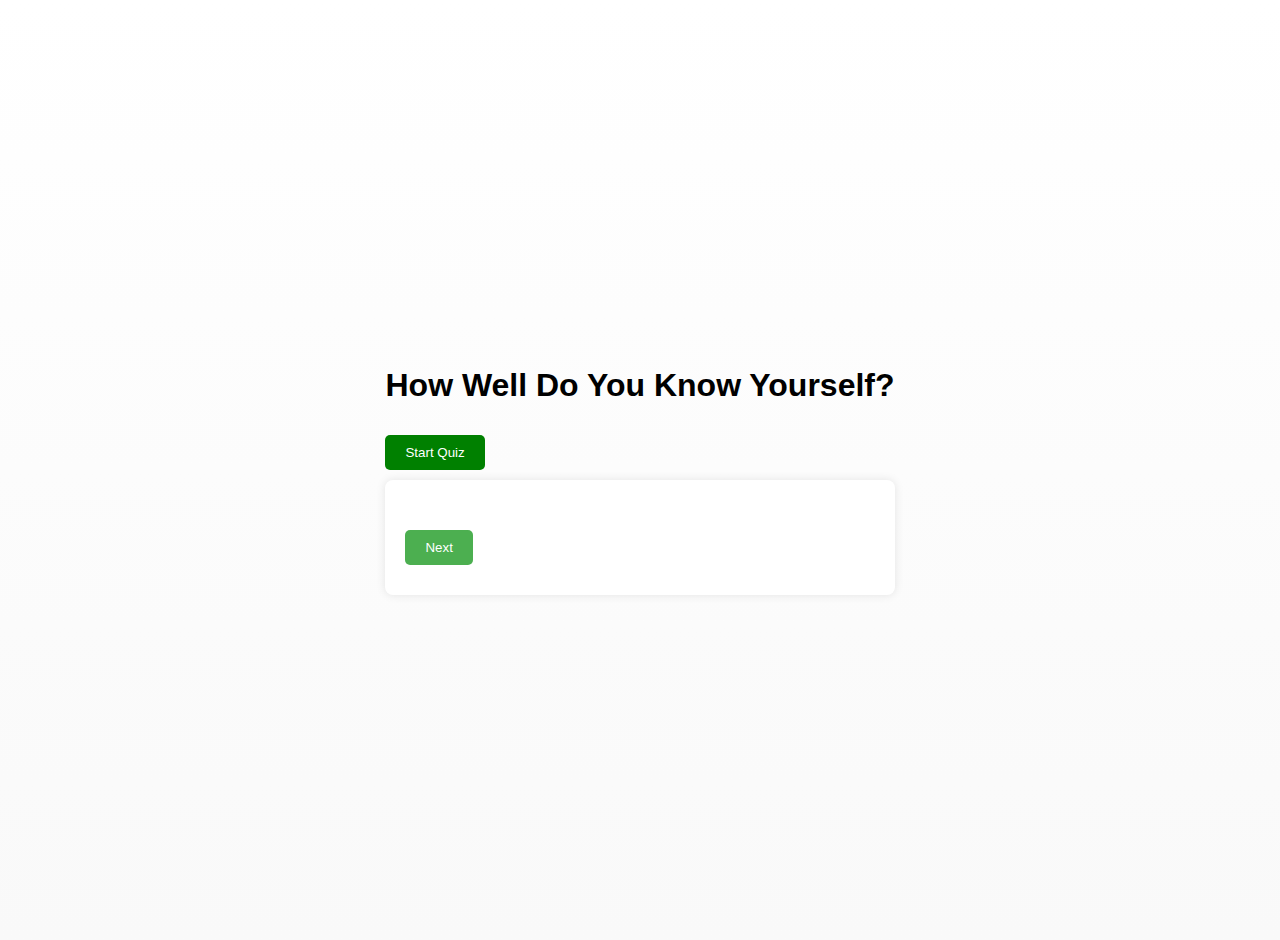
<file: index.html>
<!DOCTYPE html>
<html lang="en">
<head>
    <meta charset="UTF-8">
    <meta name="viewport" content="width=device-width, initial-scale=1.0">
    <title>Quiz and Carousel</title>
    <link rel="stylesheet" href="style2.css">
</head>
<body>
    <div id="quiz1-container">
        <h1>How Well Do You Know Yourself?</h1>
        <button id="start-btn">Start Quiz</button>

        <div id="quiz-container">
            <form id="quiz-form">
                <div class="question" id="question-container">
                    <!-- Questions will be dynamically inserted here -->
                </div>
                <button type="button" id="next-btn">Next</button>
            </form>
        </div>

        <div id="results-container">
            <table id="results-table">
                <thead>
                    <tr>
                        <th>Question</th>
                        <th>Answer</th>
                    </tr>
                </thead>
                <tbody>
                    <!-- Results will be inserted here -->
                </tbody>
            </table>
            <button id="continue-btn" style="display: none;">Continue to Second Quiz</button>
        </div>
    </div>

    <div id="quiz2-container" style="display: none;">
        <!-- <h1>Second Quiz</h1>
        <button id="start-quiz2-btn">Start Second Quiz</button> -->

        <div id="quiz2-content">
            <!-- Content for the second quiz will go here -->
            <div class="quiz-container">
                <!-- Intro Section -->
                <div id="intro">
                    <h1>How well do you know your boyfriend?</h1>
                    <button id="startQuiz">Start Quiz</button>
                </div>
        
                <!-- Quiz Section -->
                <div id="quiz" class="hidden">
                    <div class="timer" id="timer">Time: 00:00:00</div>
        
                    <!-- Question 1 -->
                    <div class="question" id="question1">
                        <h2>1. If he could have any superpower, what would it be?</h2>
                        <label><input type="radio" name="q1" value="Invisibility"> Invisibility</label>
                        <label><input type="radio" name="q1" value="Flying"> Flying</label>
                        <label><input type="radio" name="q1" value="Super Strength"> Super Strength</label>
                        <label><input type="radio" name="q1" value="Teleportation"> Teleportation</label>
                        <button onclick="nextQuestion()">Next</button>
                    </div>
        
                    <!-- Question 2 -->
                    <div class="question hidden" id="question2">
                        <h2>2. What is the team he likes most?</h2>
                        <div class="options">
                            <label>
                                <input type="radio" name="q2" value="Chelsea">
                                <img src="chelsea.png" alt="Chelsea">
                                Chelsea
                            </label>
                            <label>
                                <input type="radio" name="q2" value="ManU">
                                <img src="ManU.png" alt="ManU">
                                Manchester United
                            </label>
                            <label>
                                <input type="radio" name="q2" value="ManC">
                                <img src="ManC.png" alt="ManC">
                                Manchester City
                            </label>
                            <label>
                                <input type="radio" name="q2" value="Liv">
                                <img src="Liv.png" alt="Liv">
                                Liverpool
                            </label>
                        </div>
                        <button onclick="nextQuestion()">Next</button>
                    </div>
                    <!-- Question 3 -->
                    <div class="question hidden" id="question3">
                        <h2>3. What’s the most ridiculous fashion trend he’s ever tried?</h2>
                        <label><input type="radio" name="q3" value="Crocs"> Crocs</label>
                        <label><input type="radio" name="q3" value="Neon Colors"> Neon Colors</label>
                        <label><input type="radio" name="q3" value="Skinny Jeans"> Skinny Jeans</label>
                        <label><input type="radio" name="q3" value="Fanny Packs"> Fanny Packs</label>
                        <button onclick="nextQuestion()">Next</button>
                    </div>
        
                    <!-- Question 4 -->
                    <div class="question hidden" id="question4">
                        <h2>4. If he were an animal, what animal would he be and why?</h2>
                        <div class="options">
                            <label>
                                <input type="radio" name="q4" value="Lion">
                                <img src="lion.png" alt="Lion">
                                Lion
                            </label>
                            <label>
                                <input type="radio" name="q4" value="Elephant">
                                <img src="elephant.png" alt="Elephant">
                                Elephant
                            </label>
                            <label>
                                <input type="radio" name="q4" value="Dolphin">
                                <img src="dolphin.png" alt="Dolphin">
                                Dolphin
                            </label>
                            <label>
                                <input type="radio" name="q4" value="Eagle">
                                <img src="eagle.png" alt="Eagle">
                                Eagle
                            </label>
                        </div>
                        <button onclick="nextQuestion()">Next</button>
                    </div>
        
                    <!-- Question 5 -->
                    <div class="question hidden" id="question5">
                        <h2>5. What’s his guilty pleasure TV show or movie?</h2>
                        <label><input type="checkbox" name="q5" value="Friends"> Friends</label>
                        <label><input type="checkbox" name="q5" value="The Big Bang Theory"> The Big Bang Theory</label>
                        <label><input type="checkbox" name="q5" value="Breaking Bad"> Breaking Bad</label>
                        <label><input type="checkbox" name="q5" value="Monk"> Monk</label>
                        <button onclick="nextQuestion()">Next</button>
                    </div>
        
                    <!-- Question 6 -->
                    <div class="question hidden" id="question6">
                        <h2>6. What’s the most bizarre thing he’s ever eaten?</h2>
                        <label><input type="checkbox" name="q6" value="Rats"> Rats</label>
                        <label><input type="checkbox" name="q6" value="Spinach"> Spinach</label>
                        <label><input type="checkbox" name="q6" value="Oyster"> Oyster</label>
                        <label><input type="checkbox" name="q6" value="octopus"> octopus</label>
                        <button onclick="nextQuestion()">Next</button>
                    </div>
        
                    <!-- Question 7 -->
                    <div class="question hidden" id="question7">
                        <h2>7. What’s his favorite board game or video game?</h2>
                        <label><input type="checkbox" name="q7" value="Mario Kart"> Mario Kart</label>
                        <label><input type="checkbox" name="q7" value="Monopoly"> Monopoly</label>
                        <label><input type="checkbox" name="q7" value="Chess"> Chess</label>
                        <label><input type="checkbox" name="q7" value="30 seconds"> 30 seconds</label>
                        <button onclick="nextQuestion()">Next</button>
                    </div>
        
                    <!-- Question 8 -->
                    <div class="question hidden" id="question8">
                        <h2>8. What’s the most adventurous thing he’s ever done?</h2>
                        <label><input type="checkbox" name="q8" value="Jumped windows off a 6 story building"> Jumped windows off a 6 story building</label>
                        <label><input type="checkbox" name="q8" value="Bungee Jumping"> Bungee Jumping</label>
                        <label><input type="checkbox" name="q8" value="Touched a snake"> Touched a snake</label>
                        <label><input type="checkbox" name="q8" value="Mountain Climbing"> Mountain Climbing</label>
                        <button onclick="nextQuestion()">Next</button>
                    </div>
        
                    <!-- Question 9 -->
                    <div class="question hidden" id="question9">
                        <h2>9. If he could live in any area, where would it be?</h2>
                        <input type="text" id="answer9">
                        <button onclick="nextQuestion()">Next</button>
                    </div>
        
                    <!-- Question 10 -->
                    <div class="question hidden" id="question10">
                        <h2>10. What’s the silliest thing that makes him laugh uncontrollably?</h2>
                        <input type="text" id="answer10">
                        <button onclick="finishQuiz()">Finish</button>
                    </div>
                </div>
        
                <!-- Result Section -->
                <div id="result" class="hidden">
                    <h2>Quiz Results</h2>
                    <table>
                        <thead>
                            <tr>
                                <th>Question</th>
                                <th>Your Answer</th>
                                <th>Correct Answer</th>
                            </tr>
                        </thead>
                        <tbody id="resultTable"></tbody>
                    </table>
                </div>
            </div>
        </div>

        <!-- <button  href="casourel.html">Continue to Carousel</button> -->
    </div>

    
    <script src="script.js"></script>
    <script src="script2.js"></script>
</body>
</html>
</file>
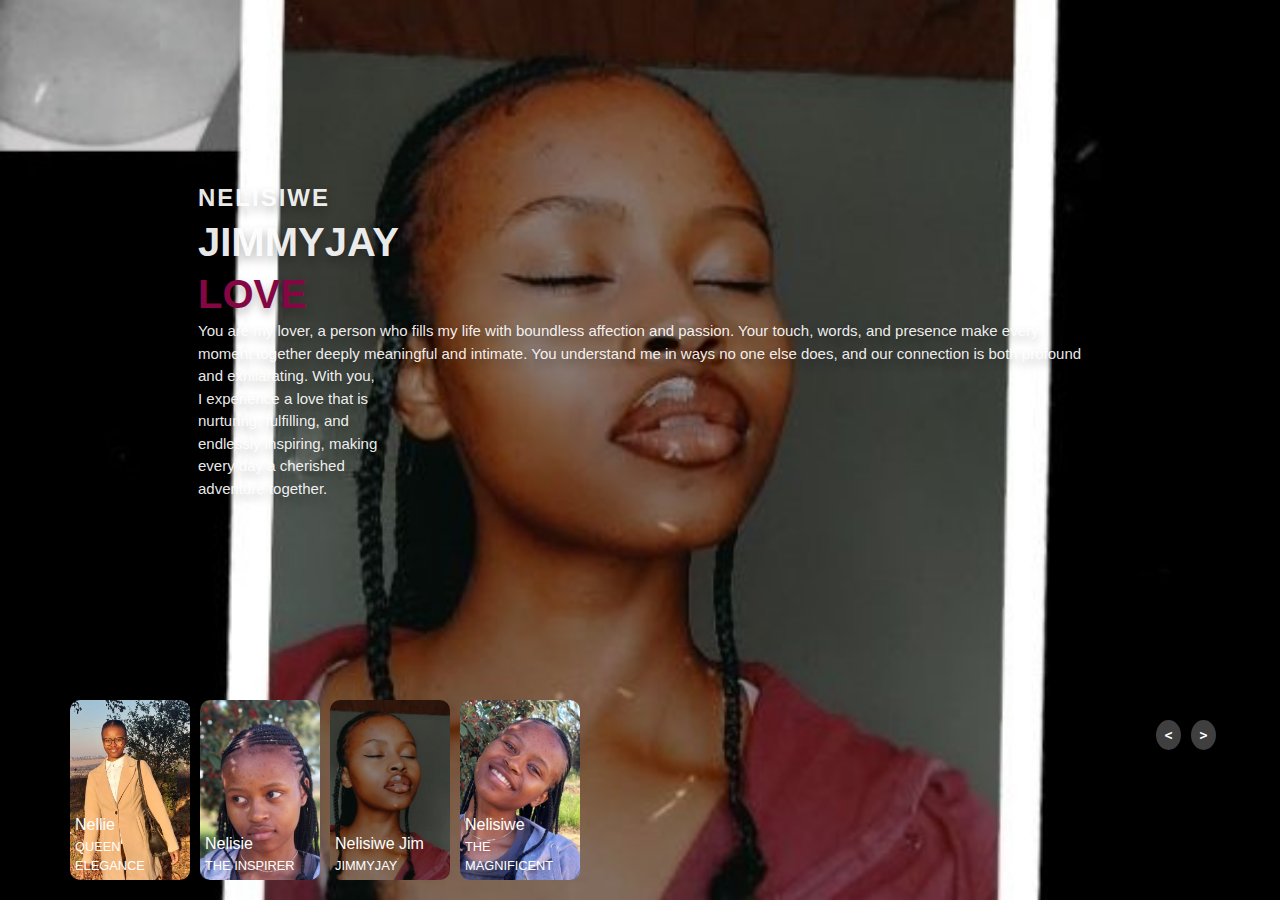
<file: casourel.html>
<!DOCTYPE html>
<html lang="en">
<head>
    <meta charset="UTF-8">
    <meta name="viewport" content="width=device-width, initial-scale=1.0">
    <title>Document</title>
    <link rel="stylesheet" href="casourel.css">
</head>
<body>
    <!-- <header>
        <nav>
            <a href="">Home</a>
            <a href="">Contacts</a>
            <a href="">Info</a>
        </nav>
    </header> -->

    <!-- carousel -->
    <div class="carousel">
        <!-- list item -->
        <div class="list">
            <div class="item">
                <img src="Neli1.jpg">
                <div class="content">
                    <div class="author">NELISIWE THE</div>
                    <div class="title">MAGNIFICENT</div>
                    <div class="topic">RADIENT</div>
                    <div class="des">
                        <!-- lorem 50 -->
                        Your smile is truly radiant, lighting up any room you enter. It’s more than just a smile; it’s a burst of warmth and positivity that brightens everyone’s day. Your presence alone brings a sense of joy and brightness that’s simply contagious and uplifting.
                    </div>
                    <!-- <div class="buttons">
                        <button>SEE MORE</button>
                        <button>SUBSCRIBE</button>
                    </div> -->
                </div>
            </div>
            <div class="item">
                <img src="Nel2.jpg">
                <div class="content">
                    <div class="author"><span>Nellie</span></div>
                    <div class="title">QUEEN</div>
                    <div class="topic">ELEGANCE</div>
                    <div class="des">
                        Your elegance is unmatched, radiating a timeless grace in everything you does. Whether it’s your poised demeanor or the way you carry herself, you embody sophistication. Your refined taste and effortless style leaves a lasting impression, making you to truly stand out with class and dignity.
                    </div>
                    <!-- <div class="buttons">
                        <button>SEE MORE</button>
                        <button>SUBSCRIBE</button>
                    </div> -->
                </div>
            </div>
            <div class="item">
                <img src="Nel3.jpg">
                <div class="content">
                    <div class="author">NELISIWE JIM</div>
                    <div class="title">THE INSPIRER OF</div>
                    <div class="topic">MEN</div>
                    <div class="des">
                        A constant source of inspiration. Your dedication to your passions and your ability to overcome challenges with a positive attitude motivate everyone around you. Your achievements and perseverance encourage others to pursue their dreams with the same determination and enthusiasm that you <br>demonstrate daily.
                    </div>
                    <!-- <div class="buttons">
                        <button>SEE MORE</button>
                        <button>SUBSCRIBE</button>
                    </div> -->
                </div>
            </div>
            <div class="item">
                <img src="Nel4.jpg">
                <div class="content">
                    <div class="author">NELISIWE</div>
                    <div class="title">JIMMYJAY</div>
                    <div class="topic">LOVE</div>
                    <div class="des">
                        You are my lover, a person who fills my life with boundless affection and passion. Your touch, words, and presence make every moment together deeply meaningful and intimate. You understand me in ways no one else does, and our connection is both profound and exhilarating. With you, <br>I experience a love that is <br>nurturing, fulfilling, and <br>endlessly inspiring, making <br>every day a cherished <br>adventure together.
                    </div>
                    <!-- <div class="buttons">
                        <button>SEE MORE</button>
                        <button>SUBSCRIBE</button>
                    </div> -->
                </div>
            </div>
        </div>
        <!-- list thumnail -->
        <div class="thumbnail">
            <div class="item">
                <img src="Neli1.jpg">
                <div class="content">
                    <div class="title">
                        Nelisiwe
                    </div>
                    <div class="description">
                        THE MAGNIFICENT
                    </div>
                </div>
            </div>
            <div class="item">
                <img src="Nel2.jpg">
                <div class="content">
                    <div class="title">
                        Nellie
                    </div>
                    <div class="description">
                        QUEEN ELEGANCE
                    </div>
                </div>
            </div>
            <div class="item">
                <img src="Nel3.jpg">
                <div class="content">
                    <div class="title">
                        Nelisie
                    </div>
                    <div class="description">
                        THE INSPIRER
                    </div>
                </div>
            </div>
            <div class="item">
                <img src="Nel4.jpg">
                <div class="content">
                    <div class="title">
                        Nelisiwe Jim
                    </div>
                    <div class="description">
                        JIMMYJAY
                    </div>
                </div>
            </div>
        </div>
        <!-- next prev -->

        <div class="arrows">
            <button id="prev"><</button>
            <button id="next">></button>
        </div>
        <!-- time running -->
        <div class="time"></div>
    </div>

    <script src="casourel.js"></script>
</body>
</html>
</file>
<file: style2.css>
body {
    font-family: Arial, sans-serif;
    margin: 0;
    padding: 0;
    display: flex;
    justify-content: center;
    align-items: center;
    height: 100vh;
    background: linear-gradient(to top, #f9f9f9, #fff);
}

.quiz-container {
    background: #fff;
    padding: 20px;
    border-radius: 10px;
    box-shadow: 0 0 10px rgba(0, 0, 0, 0.1);
    width: 80%;
    max-width: 600px;
    text-align: center;
    position: relative;
}

.hidden {
    display: none;
}

#intro {
    text-align: center;
}

#intro h1 {
    font-size: 24px;
    margin-bottom: 20px;
}

#intro button {
    padding: 10px 20px;
    font-size: 16px;
    background-color: #28a745;
    color: #fff;
    border: none;
    border-radius: 5px;
    cursor: pointer;
    transition: background-color 0.3s;
}

#intro button:hover {
    background-color: #218838;
}

.question {
    margin-bottom: 20px;
}

label {
    display: block;
    margin: 10px 0;
}

.options img {
    width: 100px;
    height: 100px;
    cursor: pointer;
    border: 2px solid #ddd;
    border-radius: 5px;
    margin: 5px;
}

.options img.selected {
    border-color: #28a745;
}

.options {
    display: flex;
    flex-wrap: wrap;
    justify-content: center;
}

.options label {
    display: flex;
    flex-direction: column;
    align-items: center;
    margin: 10px;
    cursor: pointer;
}

.options img {
    width: 150px;
    height: 150px;
    border: 2px solid #ddd;
    border-radius: 10px;
    margin-bottom: 5px;
}

.options input[type="radio"]:checked + img {
    border-color: #007bff;
}


button {
    padding: 10px 20px;
    background-color: #007bff;
    color: #fff;
    border: none;
    border-radius: 5px;
    cursor: pointer;
    transition: background-color 0.3s;
}

button:hover {
    background-color: #0056b3;
}

.timer {
    position: absolute;
    top: 10px;
    right: 20px;
    font-size: 16px;
}

#result {
    text-align: left;
}

table {
    width: 100%;
    border-collapse: collapse;
    margin-top: 20px;
}

table, th, td {
    border: 1px solid #ddd;
}

th, td {
    padding: 8px;
    text-align: left;
}

th {
    background-color: #f2f2f2;
}

body {
    font-family: Arial, sans-serif;
    margin: 0;
    padding: 20px;
    background-color: #f4f4f4;
    display: flex;
    justify-content: center;
    align-items: center;
    min-height: 100vh;
}

h1 {
    text-align: center;
}

button {
    background-color: green;
    color: white;
    border: none;
    padding: 10px 20px;
    cursor: pointer;
    margin: 10px 0;
    border-radius: 5px;
}

#quiz-container, #results-container {
    background: white;
    padding: 20px;
    border-radius: 8px;
    box-shadow: 0 0 10px rgba(0, 0, 0, 0.1);
    width: 100%;
    max-width: 600px;
    box-sizing: border-box;
}

.question {
    margin: 20px 0;
}

input[type="text"] {
    width: 100%;
    padding: 8px;
    margin-top: 5px;
    border: 1px solid #ddd;
    border-radius: 4px;
}

#next-btn {
    background-color: #4CAF50;
    color: white;
    border: none;
    padding: 10px 20px;
    cursor: pointer;
    margin-top: 10px;
    border-radius: 5px;
}

#results-container {
    display: none;
    margin-top: 20px;
}

table {
    width: 100%;
    border-collapse: collapse;
}

th, td {
    border: 1px solid #ddd;
    padding: 8px;
    text-align: left;
}

th {
    background-color: #4CAF50;
    color: white;
}

@media (max-width: 600px) {
    button {
        width: 100%;
    }
}
</file>
<file: casourel.css>
/* Base Styles */
body {
    margin: 0;
    background-color: #000;
    color: #eee;
    font-family: 'Poppins', sans-serif;
    font-size: 15px;
    line-height: 1.5;
}

/* Header */
header {
    width: 90%;
    max-width: 1140px;
    margin: auto;
    height: 50px;
    display: flex;
    align-items: center;
    position: relative;
    z-index: 100;
}

header a {
    color: #eee;
    margin-right: 20px;
}

/* Carousel */
.carousel {
    height: 100vh;
    width: 100vw;
    overflow: hidden;
    position: relative;
}

.carousel .list .item {
    width: 100%;
    height: 100%;
    position: absolute;
    inset: 0;
}

.carousel .list .item img {
    width: 100%;
    height: 100%;
    object-fit: cover;
}

.carousel .list .item .content {
    position: absolute;
    top: 20%;
    width: 90%;
    max-width: 1140px;
    left: 50%;
    transform: translateX(-50%);
    padding: 0 10%;
    box-sizing: border-box;
    color: #ffffffed;
    text-shadow: 0 5px 10px #0004;
}

.carousel .list .item .author {
    font-weight: bold;
    letter-spacing: 2px;
    font-size: 1.5rem;
}

.carousel .list .item .title,
.carousel .list .item .topic {
    font-size: 2.5rem;
    font-weight: bold;
    line-height: 1.3em;
}

.carousel .list .item .topic {
    color: #840643;
}

.carousel .list .item .buttons {
    display: grid;
    grid-template-columns: repeat(2, 120px);
    gap: 10px;
    margin-top: 20px;
}

.carousel .list .item .buttons button {
    border: none;
    background-color: #eee;
    letter-spacing: 2px;
    font-family: Poppins, sans-serif;
    font-weight: 500;
}

.carousel .list .item .buttons button:nth-child(2) {
    background-color: transparent;
    border: 1px solid #fff;
    color: #eee;
}

/* Thumbnail */
.thumbnail {
    position: absolute;
    bottom: 20px;
    left: 50%;
    width: 90%;
    max-width: 1140px;
    z-index: 100;
    display: flex;
    gap: 10px;
    transform: translateX(-50%);
}

.thumbnail .item {
    width: 120px;
    height: 180px;
    flex-shrink: 0;
    position: relative;
}

.thumbnail .item img {
    width: 100%;
    height: 100%;
    object-fit: cover;
    border-radius: 10px;
}

.thumbnail .item .content {
    color: #fff;
    position: absolute;
    bottom: 5px;
    left: 5px;
    right: 5px;
}

.thumbnail .item .content .title {
    font-weight: 500;
    font-size: 1rem;
}

.thumbnail .item .content .description {
    font-weight: 300;
    font-size: 0.8rem;
}

/* Arrows */
.arrows {
    position: absolute;
    top: 80%;
    right: 5%;
    z-index: 100;
    width: 60px;
    display: flex;
    gap: 10px;
    align-items: center;
}

.arrows button {
    width: 30px;
    height: 30px;
    border-radius: 50%;
    background-color: #eee4;
    border: none;
    color: #fff;
    font-family: monospace;
    font-weight: bold;
    transition: .5s;
}

.arrows button:hover {
    background-color: #fff;
    color: #000;
}

/* Time Running */
.carousel .time {
    position: absolute;
    z-index: 1000;
    width: 0%;
    height: 3px;
    background-color: #f1683a;
    left: 0;
    top: 0;
}

/* Media Queries */
@media screen and (max-width: 768px) {
    .carousel .list .item .content {
        padding: 0 5%;
    }

    .carousel .list .item .author {
        font-size: 1.2rem;
    }

    .carousel .list .item .title,
    .carousel .list .item .topic {
        font-size: 2rem;
    }

    .carousel .list .item .buttons {
        grid-template-columns: repeat(2, 100px);
    }

    .thumbnail {
        bottom: 10px;
        width: 100%;
    }

    .thumbnail .item {
        width: 84px; /* 120px reduced by 30% */
        height: 126px; /* 180px reduced by 30% */
    }

    .thumbnail .item .content .title {
        font-size: 0.9rem;
    }

    .thumbnail .item .content .description {
        font-size: 0.7rem;
    }

    .arrows {
        top: 90%;
        right: 3%;
        width: 50px;
    }

    .arrows button {
        width: 25px;
        height: 25px;
    }
}
</file>
